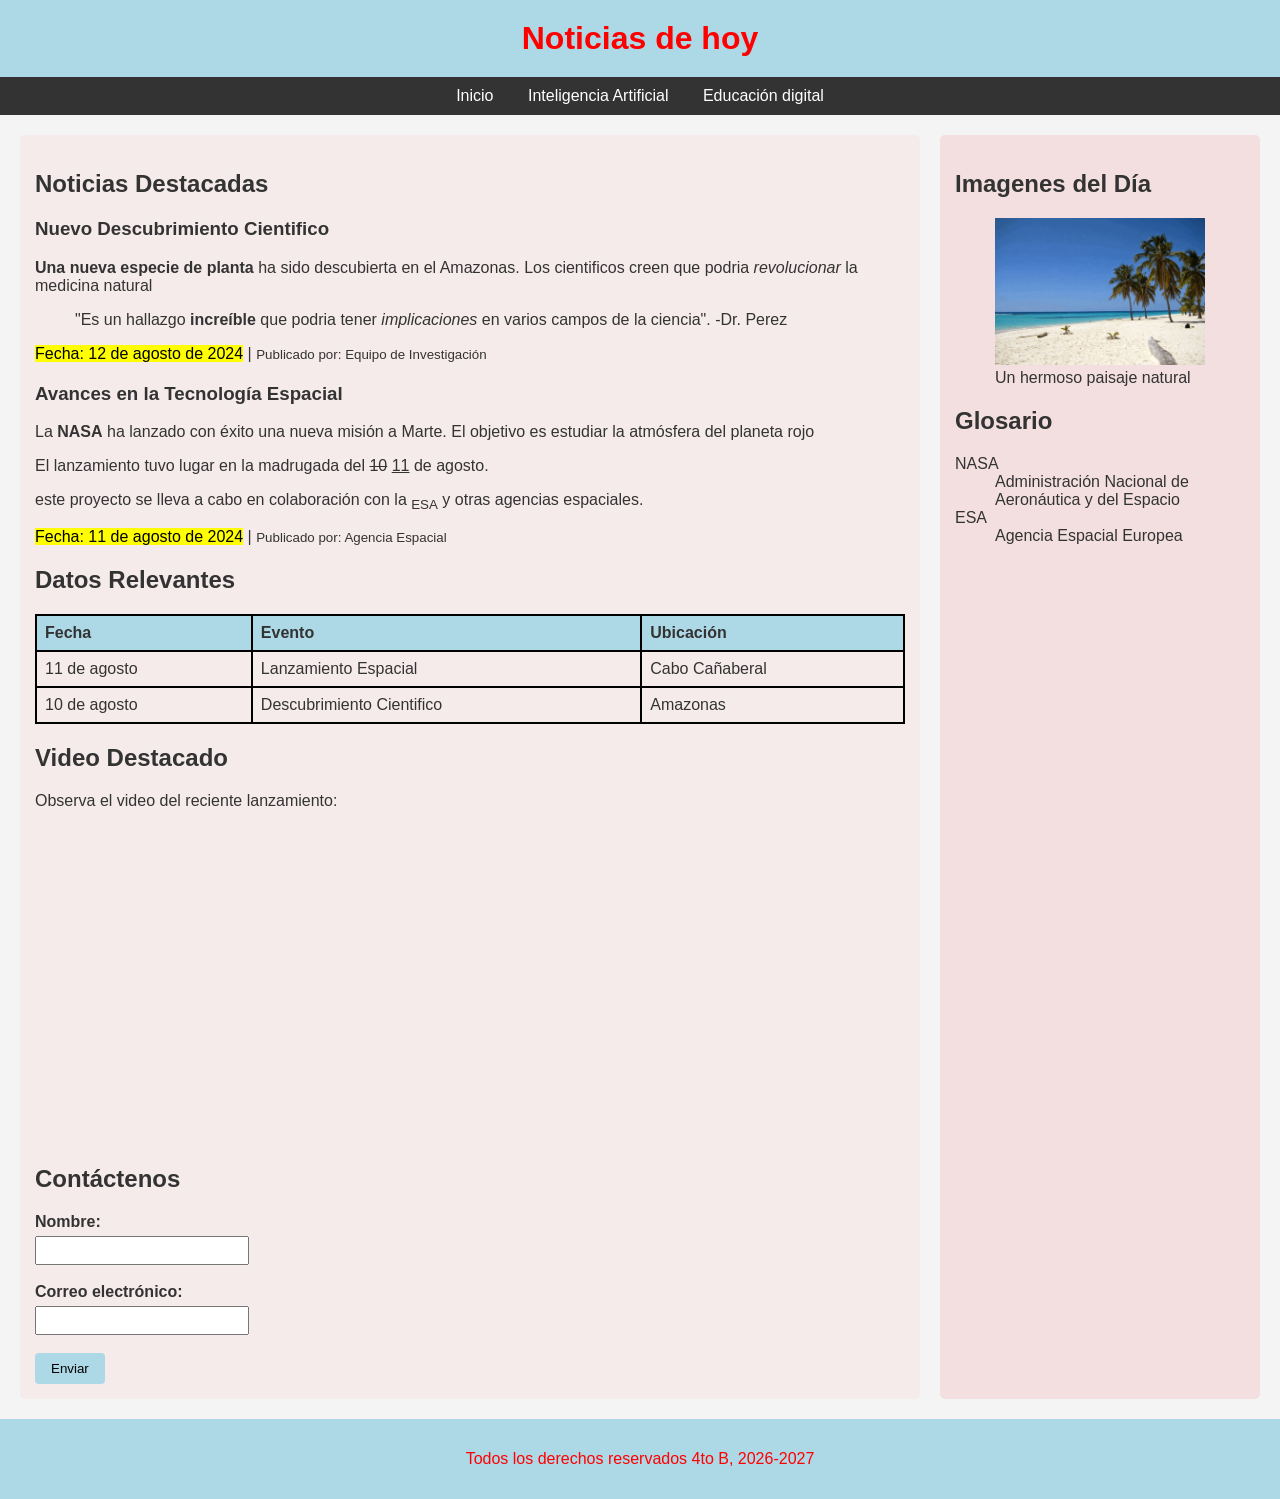
<file: index.html>
<!DOCTYPE html>
<html lang="en">
<head>
    <meta charset="UTF-8">
    <meta name="viewport" content="width=device-width, initial-scale=1.0">
    <title>Noticias Hoy</title>
    <link rel="stylesheet" href="estilos.css">
</head>
<body>

    <!--Encabezado de la pagina-->
<header>
    <h1>Noticias de hoy</h1>
</header>

<!--Menú de navegación-->
<nav>
    <ul>
        <li><a href="index.html">Inicio</a></li>
        <li><a href="Inteligencia artificial.html">Inteligencia Artificial</a></li>
        <li><a href="#">Educación digital</a></li>
    </ul>
</nav>

<!--Contenedor principal: Sección de contenido y aside-->
<div class="contenedor">

    <!--Sección principal (Lado izquierdo)-->

    <section>
        <h2>Noticias Destacadas</h2>

        <article>
            <h3>Nuevo Descubrimiento Cientifico</h3>
            <p><b>Una nueva especie de planta</b> ha sido descubierta en el Amazonas. Los cientificos creen que podria <i>revolucionar</i> la medicina natural</p>
            <blockquote>"Es un hallazgo <strong>increíble</strong> que podria tener <em>implicaciones</em> en varios campos de la ciencia". -Dr. Perez</blockquote>
            <p><mark>Fecha: 12 de agosto de 2024</mark> | <small>Publicado por: Equipo de Investigación</small></p>
        </article>

        <article>
            <h3>Avances en la Tecnología Espacial</h3>
            <p>La <b>NASA</b> ha lanzado con éxito una nueva misión a Marte. El objetivo es estudiar la atmósfera del planeta rojo</p>
            <p>El lanzamiento tuvo lugar en la madrugada del <del>10</del> <ins>11</ins> de agosto.</p>
            <p>este proyecto se lleva a cabo en colaboración con la <sub>ESA</sub> y otras agencias espaciales.</p>
            <p><mark>Fecha: 11 de agosto de 2024</mark> | <small>Publicado por: Agencia Espacial</small></p>
        </article>

        <h2>Datos Relevantes</h2>
        <table>
            <tr>
                <th>Fecha</th>
                <th>Evento</th>
                <th>Ubicación</th>
            </tr>
            <tr>
                <td>11 de agosto</td>
                <td>Lanzamiento Espacial</td>
                <td>Cabo Cañaberal</td>
            </tr>
            <tr>
                <td>10 de agosto</td>
                <td>Descubrimiento Cientifico</td>
                <td>Amazonas</td>
            </tr>
        </table>

        <h2>Video Destacado</h2>
        <p>Observa el video del reciente lanzamiento:</p>
        <iframe width="560" height="315" src="https://www.youtube.com/embed/5O0YuEtkjjA?si=j91nqSHDKHi80tpP" title="YouTube video player" frameborder="0" allow="accelerometer; autoplay; clipboard-write; encrypted-media; gyroscope; picture-in-picture; web-share" referrerpolicy="strict-origin-when-cross-origin" allowfullscreen></iframe>

        <h2>Contáctenos</h2>
        <form action="#" method="post">
            <label for="nombre">Nombre:</label><br>
            <input type="text" id="nombre" name="nombre"><br><br>
            <label for="email">Correo electrónico:</label><br>
            <input type="email" id="email"  name="email"><br><br>
            <input type="submit" value="Enviar">
        </form>
    </section>

    <!--Aside (Columna lateral)-->
    <aside>
        <h2>Imagenes del Día</h2>
        <figure>
            <img src="playa-de-arena-gorda.png" alt="Playa Punta Cana" width="300" height="200">
            <figcaption>Un hermoso paisaje natural</figcaption>
        </figure>

        <h2>Glosario</h2>
        <dl>
            <dt>NASA</dt>
            <dd>Administración Nacional de Aeronáutica y del Espacio</dd>
            <dt>ESA</dt>
            <dd>Agencia Espacial Europea</dd>
        </dl>
    </aside>
</div>

<!--Pie de pagina-->
<footer>
    <p>Todos los derechos reservados 4to B, 2026-2027</p>
</footer>
    
</body>
</html>
</file>
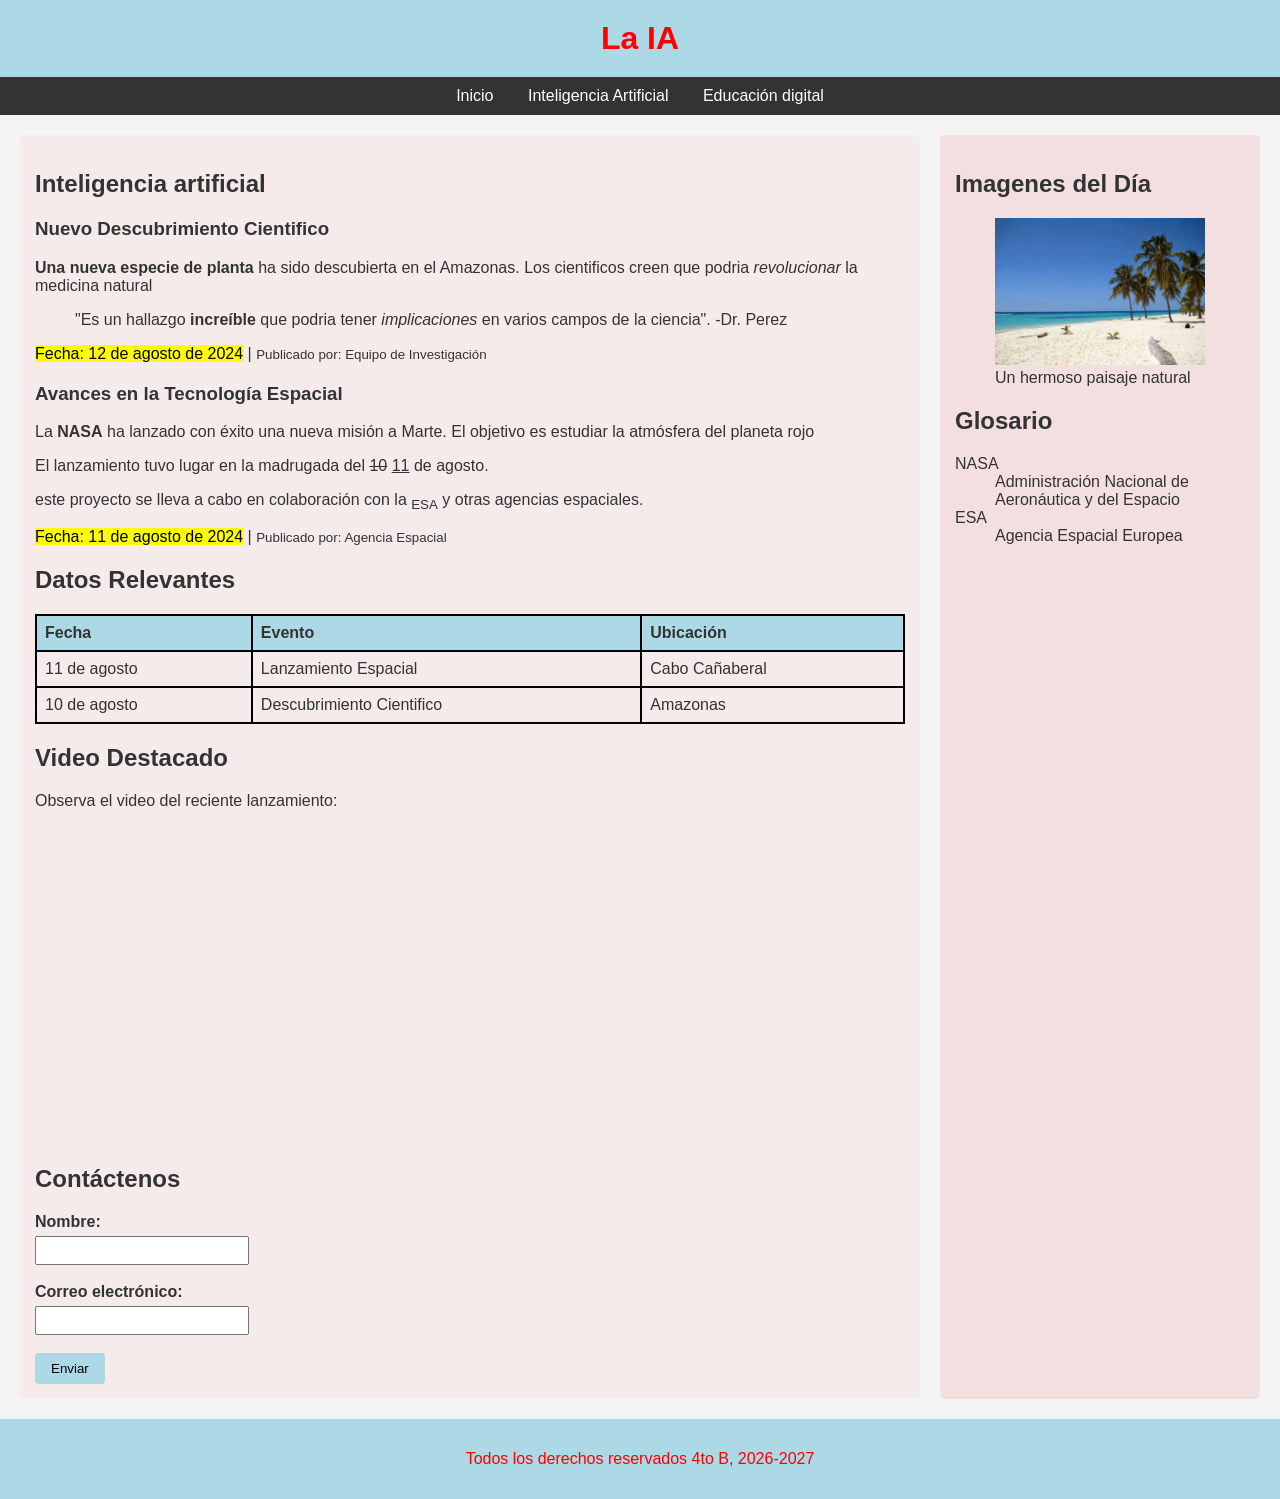
<file: Inteligencia artificial.html>
<!DOCTYPE html>
<html lang="en">
<head>
    <meta charset="UTF-8">
    <meta name="viewport" content="width=device-width, initial-scale=1.0">
    <title>Noticias Hoy</title>
    <link rel="stylesheet" href="estilos.css">
</head>
<body>

    <!--Encabezado de la pagina-->
<header>
    <h1>La IA</h1>
</header>

<!--Menú de navegación-->
<nav>
    <ul>
        <li><a href="index.html">Inicio</a></li>
        <li><a href="Inteligencia artificial.html">Inteligencia Artificial</a></li>
        <li><a href="#">Educación digital</a></li>
    </ul>
</nav>

<!--Contenedor principal: Sección de contenido y aside-->
<div class="contenedor">

    <!--Sección principal (Lado izquierdo)-->

    <section>
        <h2>Inteligencia artificial</h2>

        <article>
            <h3>Nuevo Descubrimiento Cientifico</h3>
            <p><b>Una nueva especie de planta</b> ha sido descubierta en el Amazonas. Los cientificos creen que podria <i>revolucionar</i> la medicina natural</p>
            <blockquote>"Es un hallazgo <strong>increíble</strong> que podria tener <em>implicaciones</em> en varios campos de la ciencia". -Dr. Perez</blockquote>
            <p><mark>Fecha: 12 de agosto de 2024</mark> | <small>Publicado por: Equipo de Investigación</small></p>
        </article>

        <article>
            <h3>Avances en la Tecnología Espacial</h3>
            <p>La <b>NASA</b> ha lanzado con éxito una nueva misión a Marte. El objetivo es estudiar la atmósfera del planeta rojo</p>
            <p>El lanzamiento tuvo lugar en la madrugada del <del>10</del> <ins>11</ins> de agosto.</p>
            <p>este proyecto se lleva a cabo en colaboración con la <sub>ESA</sub> y otras agencias espaciales.</p>
            <p><mark>Fecha: 11 de agosto de 2024</mark> | <small>Publicado por: Agencia Espacial</small></p>
        </article>

        <h2>Datos Relevantes</h2>
        <table>
            <tr>
                <th>Fecha</th>
                <th>Evento</th>
                <th>Ubicación</th>
            </tr>
            <tr>
                <td>11 de agosto</td>
                <td>Lanzamiento Espacial</td>
                <td>Cabo Cañaberal</td>
            </tr>
            <tr>
                <td>10 de agosto</td>
                <td>Descubrimiento Cientifico</td>
                <td>Amazonas</td>
            </tr>
        </table>

        <h2>Video Destacado</h2>
        <p>Observa el video del reciente lanzamiento:</p>
        <iframe width="560" height="315" src="https://www.youtube.com/embed/5O0YuEtkjjA?si=j91nqSHDKHi80tpP" title="YouTube video player" frameborder="0" allow="accelerometer; autoplay; clipboard-write; encrypted-media; gyroscope; picture-in-picture; web-share" referrerpolicy="strict-origin-when-cross-origin" allowfullscreen></iframe>

        <h2>Contáctenos</h2>
        <form action="#" method="post">
            <label for="nombre">Nombre:</label><br>
            <input type="text" id="nombre" name="nombre"><br><br>
            <label for="email">Correo electrónico:</label><br>
            <input type="email" id="email"  name="email"><br><br>
            <input type="submit" value="Enviar">
        </form>
    </section>

    <!--Aside (Columna lateral)-->
    <aside>
        <h2>Imagenes del Día</h2>
        <figure>
            <img src="playa-de-arena-gorda.png" alt="Playa Punta Cana" width="300" height="200">
            <figcaption>Un hermoso paisaje natural</figcaption>
        </figure>

        <h2>Glosario</h2>
        <dl>
            <dt>NASA</dt>
            <dd>Administración Nacional de Aeronáutica y del Espacio</dd>
            <dt>ESA</dt>
            <dd>Agencia Espacial Europea</dd>
        </dl>
    </aside>
</div>

<!--Pie de pagina-->
<footer>
    <p>Todos los derechos reservados 4to B, 2026-2027</p>
</footer>
    
</body>
</html>
</file>
<file: estilos.css>
/* 1. Estilos generales de la pagina */
body {
    font-family: Arial, sans-serif; /*Tipo de letra*/
    margin: 0; /*Margen*/
    padding: 0;
    background-color: #f4f4f4; /*Color de fondo*/
    color: #333; /*Color del texto*/
}

/* Encabezado (Header) */
header {
    background-color: lightblue;
    text-align: center;
    padding: 20px;
}

header h1 {
    margin: 0;
    color: red;
}

/*3. Menú de navegación */
nav {
    background-color: #333; /*Fondo de la barra de menu */
    padding: 10px;
}

nav ul {
    list-style: none; /* Quitar viñetas de la lista */
    margin: 0;
    padding: 0;
    text-align: center;
}

nav ul li {
    display: inline-block; /* pone los elementos en fila, uno al lado del otro */
    margin: 0 15px;
}

nav ul li a {
    color: white;
    text-decoration: none; /* Quitar el subrayado del enlace */
}

nav ul li a:hover {
    text-decoration: underline; /*Subraya el enlace al pasar el mouse*/
}

/* 4. Contenedor principal */
.contenedor {
    display: flex; /* Activa el modo flex */
    flex-wrap: wraps; /* permite que las filas se adapten segun el tamaño de la pantalla */
    gap: 20px; /* Espacio entre la seccion y el aside */
    padding: 20px;
}

/* 5. Sección principal (columna ancha) */
.contenedor section {
    flex: 3;                /* ocupa más espacio que el aside */
    background-color: rgb(246, 235, 235);
    padding: 15px;
    border-radius: 5px;
}

/* 6. Aside (columna angosta, contenido secundario) */
.contenedor aside {
    flex: 1;                /* ocupa menos espacio que la sección */
    background-color: #f3dfdf;
    padding: 15px;
    border-radius: 5px;
}

/* 7. Artículos dentro de la sección */
article {
    margin-bottom: 20px;
}

/* 8. Imágenes: que nunca se salgan de su contenedor */
img {
    max-width: 100%;
    height: auto;
}

/* 9. Tablas */
table {
    width: 100%;
    border-collapse: collapse; /* une los bordes de las celdas */
    margin-top: 10px;
}

th, td {
    border: 2px solid black;
    padding: 8px;
    text-align: left;
}

th {
    background-color: lightblue;
}

/* 10. Formulario de contacto */
form label {
    font-weight: bold;
}

form input[type="text"],
form input[type="email"] {
    padding: 5px;
    width: 200px;
    margin-top: 5px;
}

form input[type="submit"] {
    background-color: lightblue;
    border: none;
    padding: 8px 16px;
    border-radius: 4px;
    cursor: pointer;
}

form input[type="submit"]:hover {
    background-color: #7bb8d1;
}

/* 11. Pie de página (footer) */
footer {
    background-color: lightblue;
    color: red;
    text-align: center;
    padding: 15px;
}

footer a {
    color: white;
}
</file>
